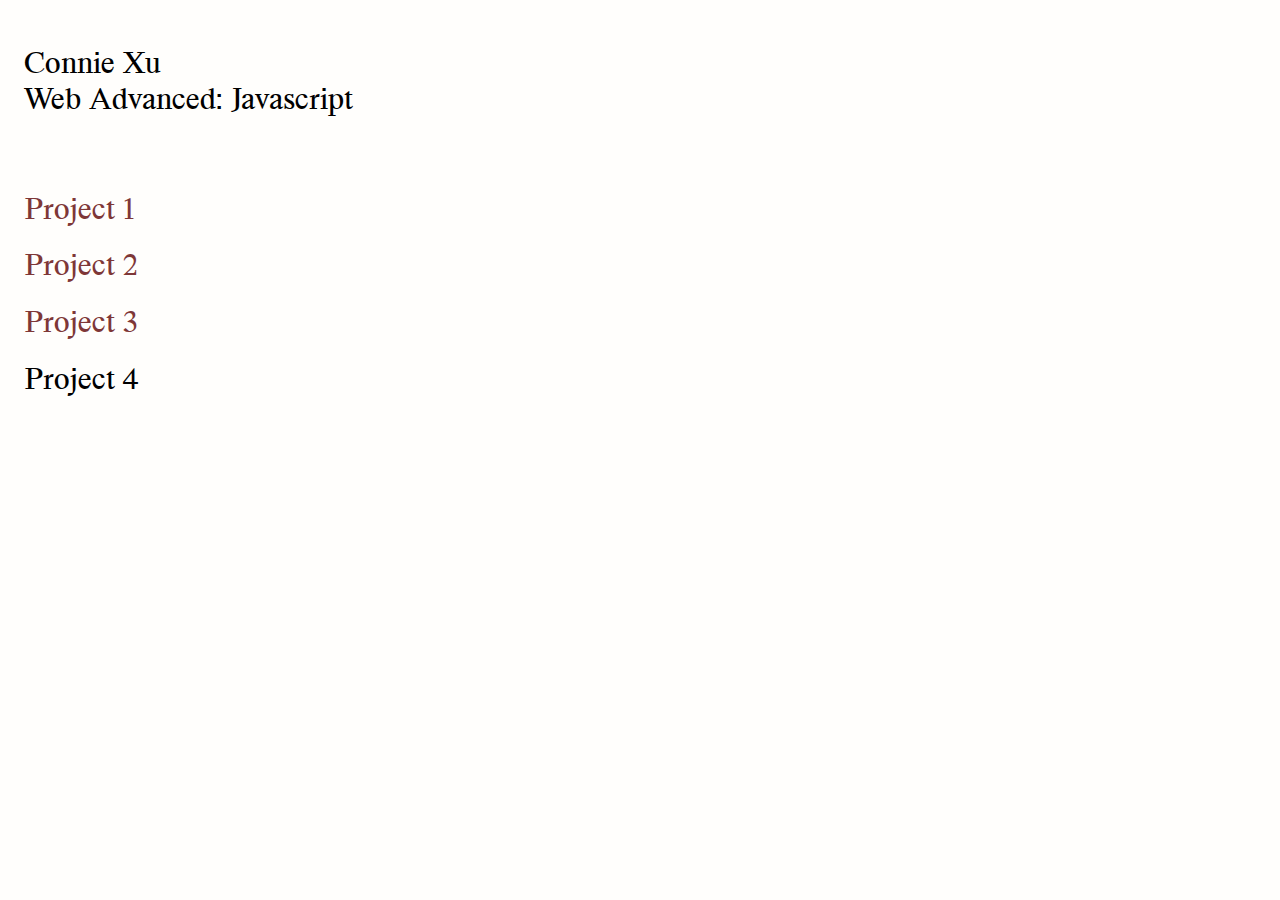
<file: index.html>
<!DOCTYPE html>
<html>
<head>
	<!-- the head of an html document is used to define meta values (for the web browser to read), and to link supporting css files -->
	<meta charset="utf-8">
	<meta name="viewport" content="width=device-width, initial-scale=1.0">

	<title>Connie Xu</title>

	<link rel="stylesheet" type="text/css" href="assets/main.css">
</head>
	<body>
		<div class="header">
			<h1>Connie Xu<br>
			Web Advanced: Javascript</h1>

		</div>


		<div class="list">
			<span class="hiddentxt"><a href="https://xuc009.github.io/assignment-2-pattern/index.html"><h1>Project 1</h1></a></span>

			<span class="hiddenimg">
				<h2>patterns</h2>
				<img class="thumbnail"src="assets/patterns.png"/>
			<h2>09-05-19</h2>
			</span>
			<div class="bg"></div>
			<span class="hiddentxt"><a href="https://difficult-lifeboat.glitch.me/"><h1>Project 2</h1></a></span>
			<!-- <span class="hiddentxt2"><a href=""><h1>Project 2</a></h1></span>
			<span class="hiddenimg2">
				<h2>patterns</h2>
				<img class="thumbnail"src="assets/blue.jpg"/>
			<h2>09-05-19</h2>
			</span>
			<div class="bg"></div> -->
			<span class="hiddentxt"><a href="https://xuc009.github.io/assignment-4/index.html"><h1>Project 3</h1></a></span>
		<h1>Project 4</h1>
		</div>

		<!-- <ul class="menu">
  <li><a href="#">h</a></li>
  <li><a href="#">g</a></li>
  <li><a href="#">i</a></li>
  <li><a href="#">p</a></li>
  <li><a href="#">l</a></li>
  <li class="bg"></li>
</ul> -->


	</body>
</html>
</file>
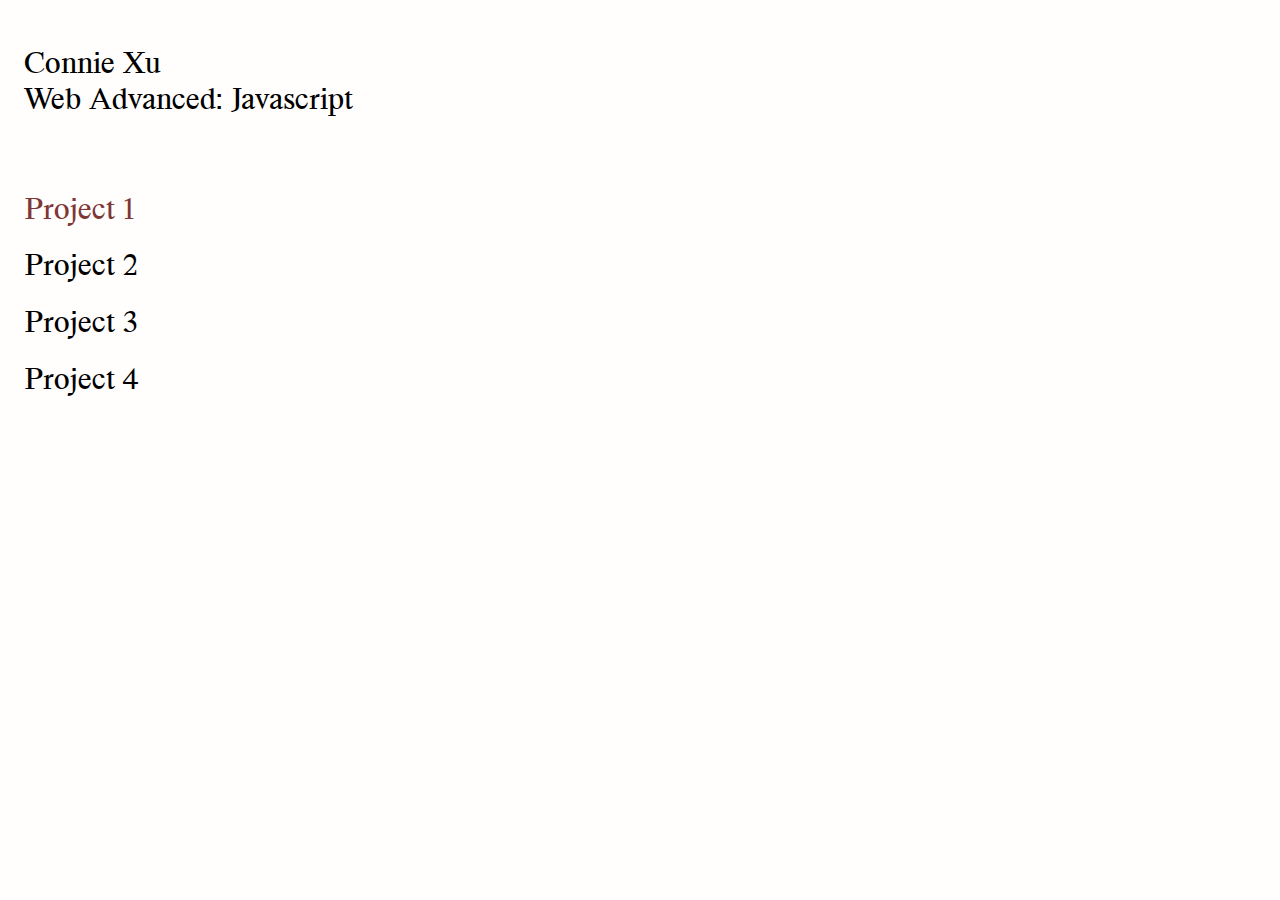
<file: assignment1/index.html>
<!DOCTYPE html>
<html>
<head>
	<!-- the head of an html document is used to define meta values (for the web browser to read), and to link supporting css files -->
	<meta charset="utf-8">
	<meta name="viewport" content="width=device-width, initial-scale=1.0">

	<title>Connie Xu</title>

	<link rel="stylesheet" type="text/css" href="assets/main.css">
</head>
	<body>
		<div class="header">
			<h1>Connie Xu<br>
			Web Advanced: Javascript</h1>

		</div>


		<div class="list">
			<span class="hiddentxt"><a href=""><h1>Project 1</h1></a></span>

			<span class="hiddenimg">
				<h2>patterns</h2>
				<img class="thumbnail"src="assets/blue.jpg"/>
			<h2>09-05-19</h2>
			</span>
			<div class="bg"></div>
			<h1>Project 2</h1>
			<!-- <span class="hiddentxt2"><a href=""><h1>Project 2</a></h1></span>
			<span class="hiddenimg2">
				<h2>patterns</h2>
				<img class="thumbnail"src="assets/blue.jpg"/>
			<h2>09-05-19</h2>
			</span>
			<div class="bg"></div> -->
			<h1>Project 3</h1>
		<h1>Project 4</h1>
		</div>

		<!-- <ul class="menu">
  <li><a href="#">h</a></li>
  <li><a href="#">g</a></li>
  <li><a href="#">i</a></li>
  <li><a href="#">p</a></li>
  <li><a href="#">l</a></li>
  <li class="bg"></li>
</ul> -->


	</body>
</html>
</file>
<file: assets/main.css>
/* this is a comment in css */
/* base styles */

html{
	/* display: block; */
	background: #FFFEFC;
}

@font-face {
	font-family: h1;
 	src: url(happy-times-at-the-ikob-webfont.woff);
}

@font-face {
	font-family: arialnarrow;
 	src: url(ArialNarrow.ttf);
}

h1{
	font-size: 2rem;
	font-family: h1;
	line-height: 2.2rem;
	font-weight: normal;
}

h2{
	font-family: arialnarrow;
	font-size: 1.5rem;
	text-transform: uppercase;
	color:white;
	font-weight: normal;
	text-align: center;
}

a{
	color: #7E3737;
	text-decoration: none;
}

a:hover{
	color: white;
}

.bg {
  position: fixed;
  z-index: 9;
  top: 0;
  right: 0;
  bottom: 0;
  left: 0;

  pointer-events: none;
}



.header{
	padding: 1rem;
}

.list{
	padding: 1rem;
	/* z-index: 10; */
}
.hiddenimg {
  display: none;
	z-index: 10;
	height: 30vh;
	position: fixed;
	left: 50%;
	bottom:50%;
	transform: translateX(-50%);
}

.hiddenimg2 {
  display: none;
	position: relative;
	z-index: 10;
	height: 30vh;
	transform: translateY(-2.5rem);

	/* background: black; */
}

.thumbnail{
	position: relative;
 	left: 50%;
 	transform: translateX(-50%);
	padding: 1rem;
	width: 30vw;
}

.hiddentxt{
	width: 25%;
}

.hiddentxt:hover ~ .hiddenimg {
  display: block;
	pointer-events: none;
	/* transition: .15s; */
	/* transition-delay: .1s; */

}

.hiddentxt:hover ~ .bg {
	background: black;
	/* transition: .15s;
	transition-delay: .1s; */
}

.hiddentxt2:hover ~ .hiddenimg2 {
  display: block;
	transition: .15s;
	transition-delay: .1s;
}

.hiddentxt2:hover ~ .bg {
	background: red;
	/* transition: .15s;
	transition-delay: .1s; */
}

@media(max-width: 800px){

	/* h1{
		color: green;
		width: 100%;
	} */

	.hiddenimg {
		display: none;
		z-index: 10;
		height: 30vh;
		width: 30vw;
		position: fixed;
		left: 50%;
		bottom:50%;
		transform: translateX(-50%);
		/* background: black; */
	}
	.thumbnail{
		width: 75vw;
	}

}
</file>
<file: assignment1/assets/main.css>
/* this is a comment in css */
/* base styles */

html{
	/* display: block; */
	background: #FFFEFC;
}

@font-face {
	font-family: h1;
 	src: url(happy-times-at-the-ikob-webfont.woff);
}

@font-face {
	font-family: arialnarrow;
 	src: url(ArialNarrow.ttf);
}

h1{
	font-size: 2rem;
	font-family: h1;
	line-height: 2.2rem;
	font-weight: normal;
}

h2{
	font-family: arialnarrow;
	font-size: 1.5rem;
	text-transform: uppercase;
	color:white;
	font-weight: normal;
	text-align: center;
}

a{
	color: #7E3737;
	text-decoration: none;
}

a:hover{
}

.bg {
  position: fixed;
  z-index: 9;
  top: 0;
  right: 0;
  bottom: 0;
  left: 0;
  transition: .15s;
	transition-delay: .1s;
  pointer-events: none;
}

.header{
	padding: 1rem;
}

.list{
	padding: 1rem;
}
.hiddenimg {
  display: none;
	position: relative;
	z-index: 10;
	height: 30vh;
	transform: translateY(-2.5rem);

	/* background: black; */
}

.thumbnail{
	position: relative;
 	left: 50%;
 	transform: translateX(-50%);
	padding: 1rem;
	width: 30vw;
}

.hiddentxt{
	width: 25%;
}

.hiddentxt:hover ~ .hiddenimg {
  display: block;
	transition: .15s;
	transition-delay: .1s;
}

.hiddentxt:hover ~ .bg {
	background: black;
	transition: .15s;
	transition-delay: .1s;
}

@media(max-width: 800px){

	/* h1{
		color: green;
		width: 100%;
	} */

	.hiddenimg {
	  display: none;
		position: relative;
		z-index: 10;
		height: 30vh;
		transform: translateY(-2.5rem);

		/* background: black; */
	}
	.thumbnail{
		width: 75vw;
	}

}
</file>
